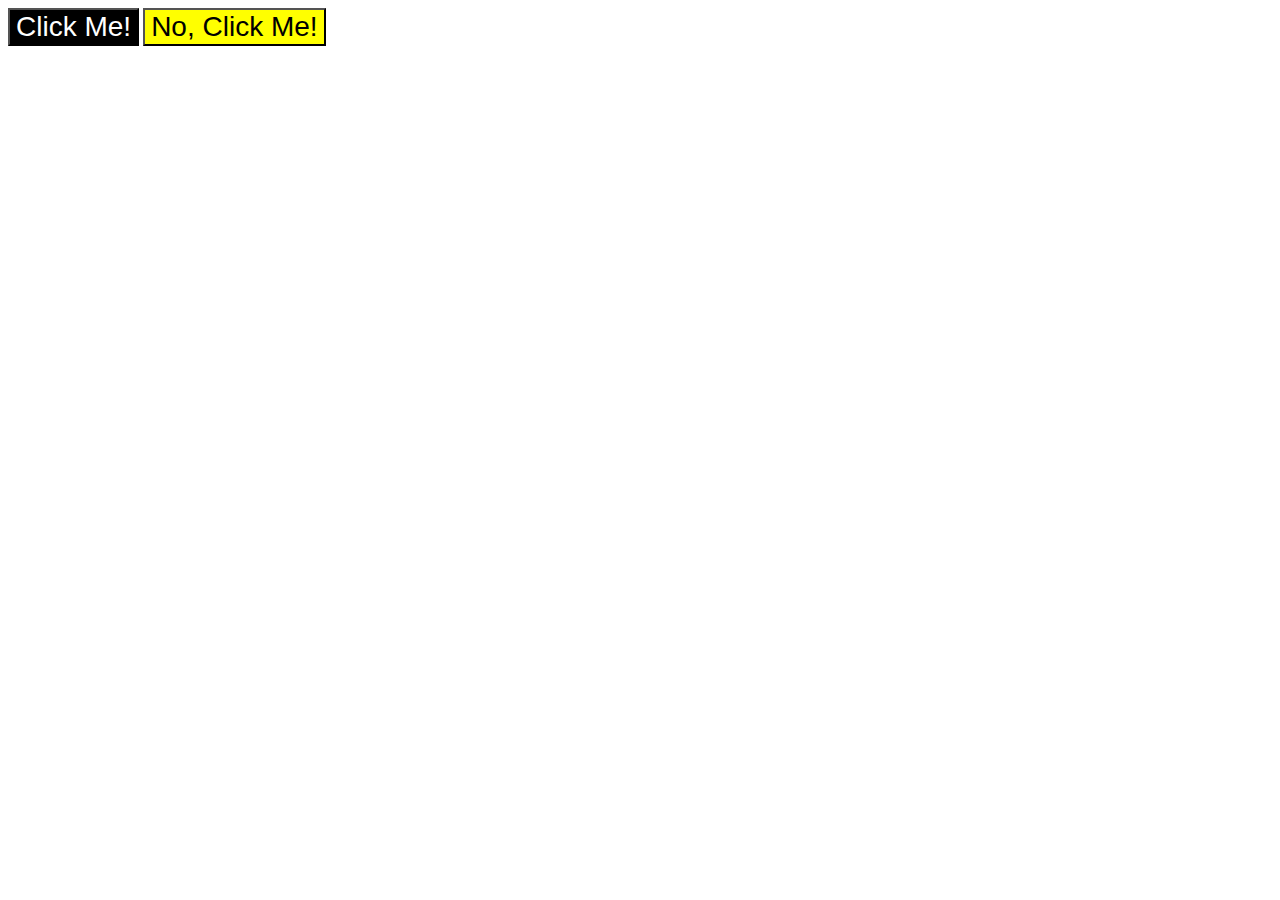
<file: foundations/03-grouping-selectors/index.html>
<!DOCTYPE html>
<html lang="en">
  <head>
    <meta charset="UTF-8">
    <meta http-equiv="X-UA-Compatible" content="IE=edge">
    <meta name="viewport" content="width=device-width, initial-scale=1.0">
    <title>Grouping Selectors</title>
    <link rel="stylesheet" href="style.css">
  </head>
  <body>
    <button class="firstbutton">Click Me!</button>
    <button class="secondbutton">No, Click Me!</button>
  </body>
</html>
</file>
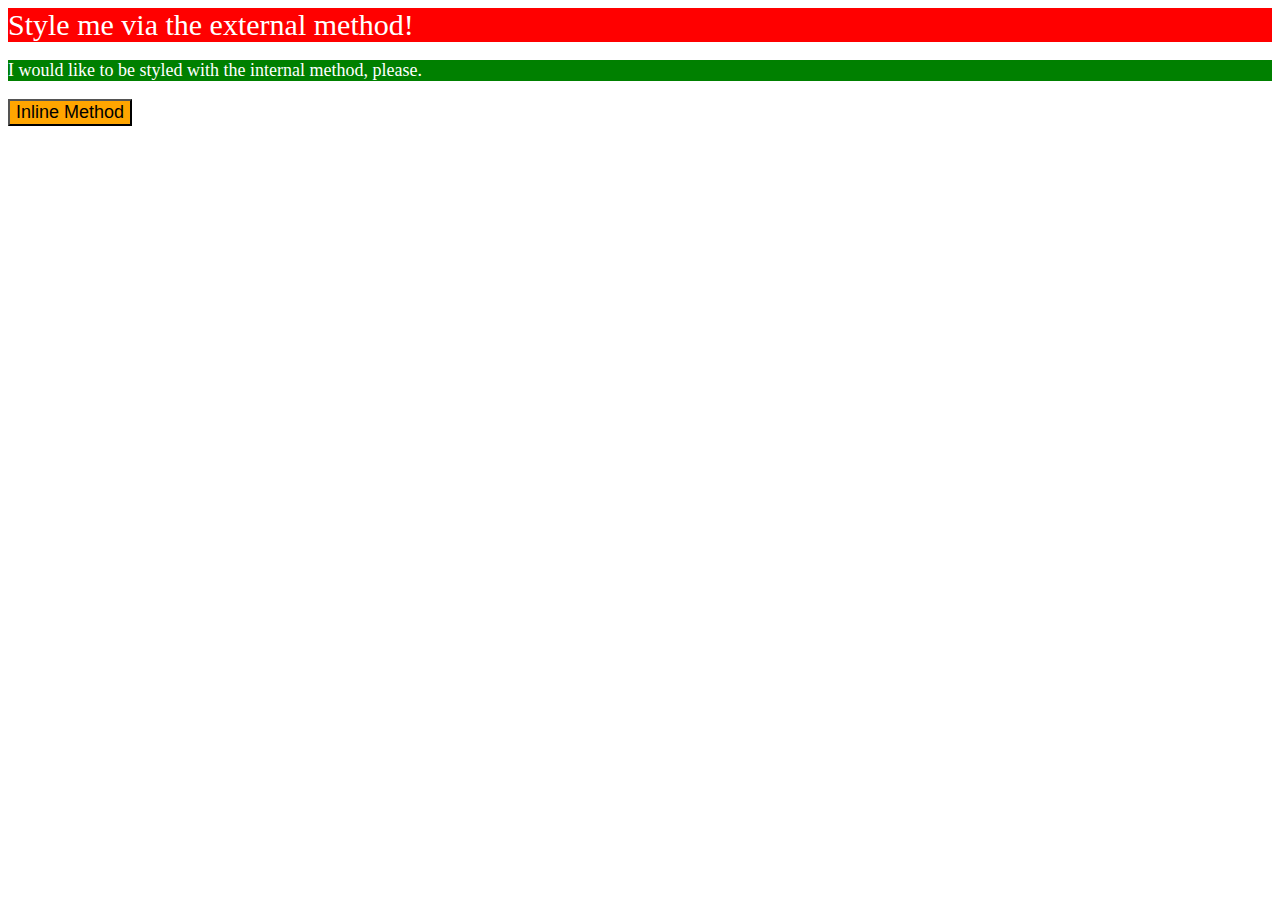
<file: foundations/01-css-methods/workbook/index.html>
<!DOCTYPE html>
<html>
<head>
  <meta charset="UTF-8" />
  <title>red background, green background, orange background</title>
  <style>
    p {
      color: white;
      background-color: green;
      font-size: 18px;
    }
  </style>
  <link rel="stylesheet" href="external.css">
</head>


<body>
  <div>Style me via the external method!</div>
  <p>I would like to be styled with the internal method, please.</p>
  <button style="background-color: orange; font-size: 18px;">Inline Method</button>
</body>
</html>
</file>
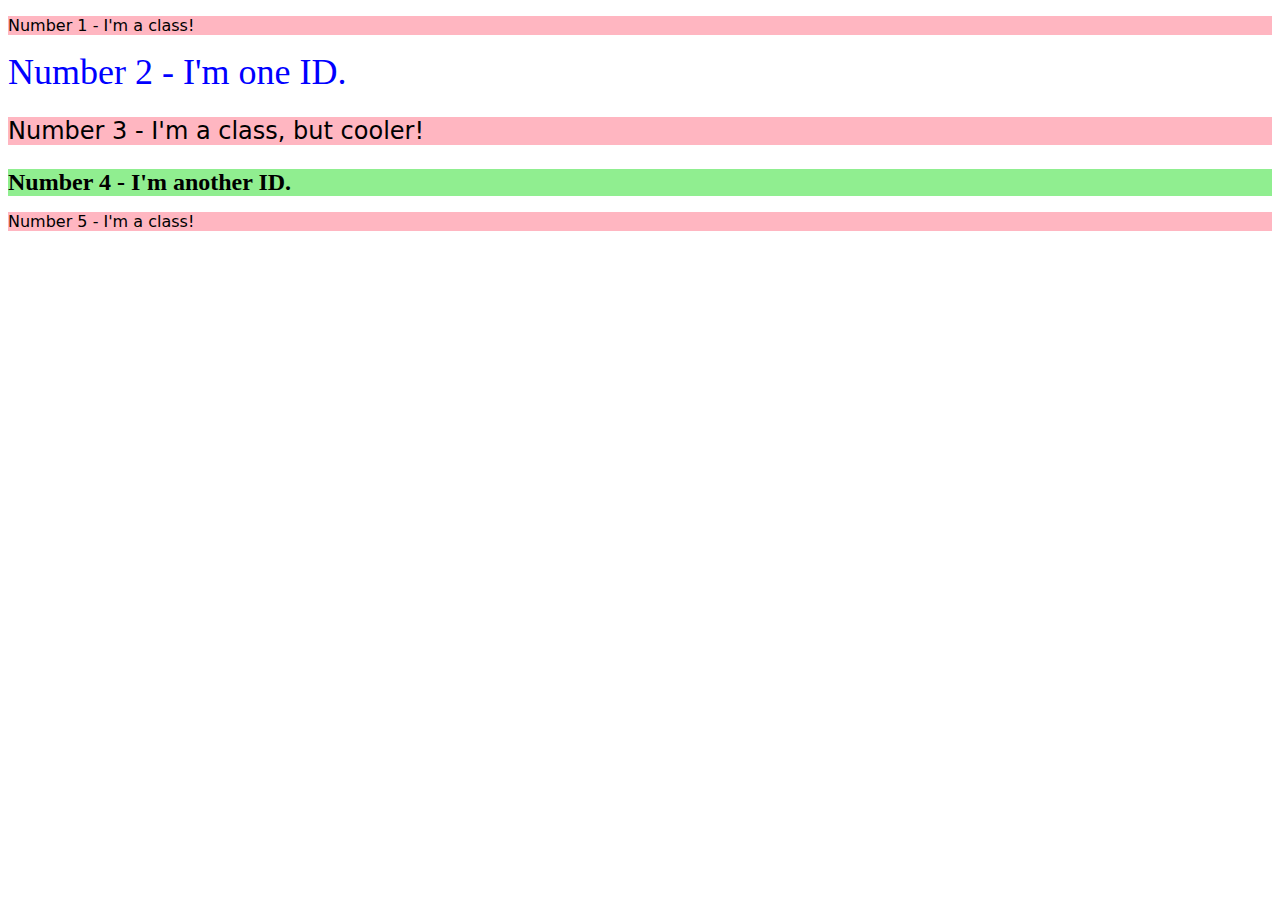
<file: foundations/02-class-id-selectors/workbook/index.html>
<!DOCTYPE html>
<html lang="en">
  <head>
    <meta charset="UTF-8">
    <meta http-equiv="X-UA-Compatible" content="IE=edge">
    <meta name="viewport" content="width=device-width, initial-scale=1.0">
    <title>Class and ID Selectors</title>
    <link rel="stylesheet" href="style.css">
  </head>
  <body>
    <p>Number 1 - I'm a class!</p>
    <div id="two">Number 2 - I'm one ID.</div>
    <p class="cooler">Number 3 - I'm a class, but cooler!</p>
    <div id="fourth">Number 4 - I'm another ID.</div>
    <p>Number 5 - I'm a class!</p>
  </body>
</html>

<!-- nth-child(odd) -->
<!-- ID for second? -->
<!-- add class for nth child odd -->
<!-- ID for fourth -->
</file>
<file: foundations/03-grouping-selectors/style.css>
button{
  font-size: 28px;
  font-family: Helvetica, 'Times New Roman', sans-serif;
}
.firstbutton{
  background-color: black;
  color: white;
}
.secondbutton{
  background-color: yellow;
}
</file>
<file: foundations/01-css-methods/workbook/external.css>
div {
  color: white;
  font-size: 30px;
  background-color: red;
}
</file>
<file: foundations/02-class-id-selectors/workbook/style.css>
p{
  background-color: lightpink;
  font-family: Verdana, DejaVu Sans, sans-serif;
}

.cooler{
  font-size: 24px;
}

#two{
  color: blue;
  font-size: 36px;
}

#fourth{
  background-color: lightgreen;
  font-size: 24px;
  font-weight: bold;
}
</file>
